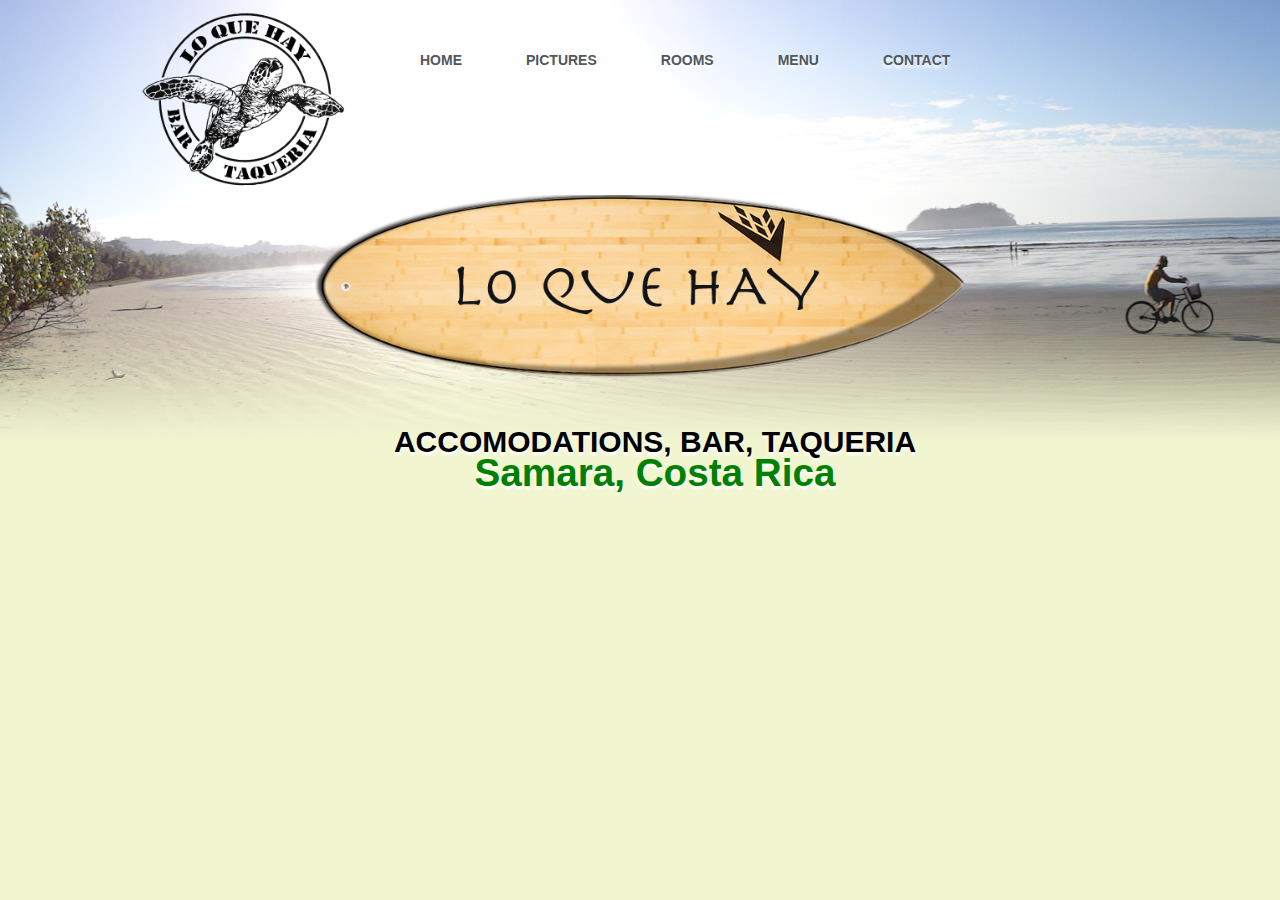
<file: index.html>
<!DOCTYPE html>
<html lang="en">
    <head>
        <meta charset="UTF-8"> <link rel="stylesheet" href="style.css">
        <title>Lo Que Hay - Samara, Costa Rica</title>
    </head>
    <body>
    <header>
        <div id="logo"><img src="assets/LQH_blacklogo.png"></div>
        <nav>
            <ul>
                <li><a href="index.html">Home</a></li>
                <li><a href="pictures.html">Pictures</a></li>
                <li><a href="rooms.html">Rooms</a></li>
                <li><a href="menu.html">Menu</a></li>
                <li><a href="contact.html">Contact</a></li>
            </ul>
        </nav>
    </header>
    <div class="main">
        <div id="surfboard"><img src="assets/surfboard.png"</div>
        <section id="intro">
            <h1>Accomodations, Bar, Taqueria</h1>
            <h2>Samara, Costa Rica</h2>
            
        </section>
    </div>
    </body>
</html>
</file>
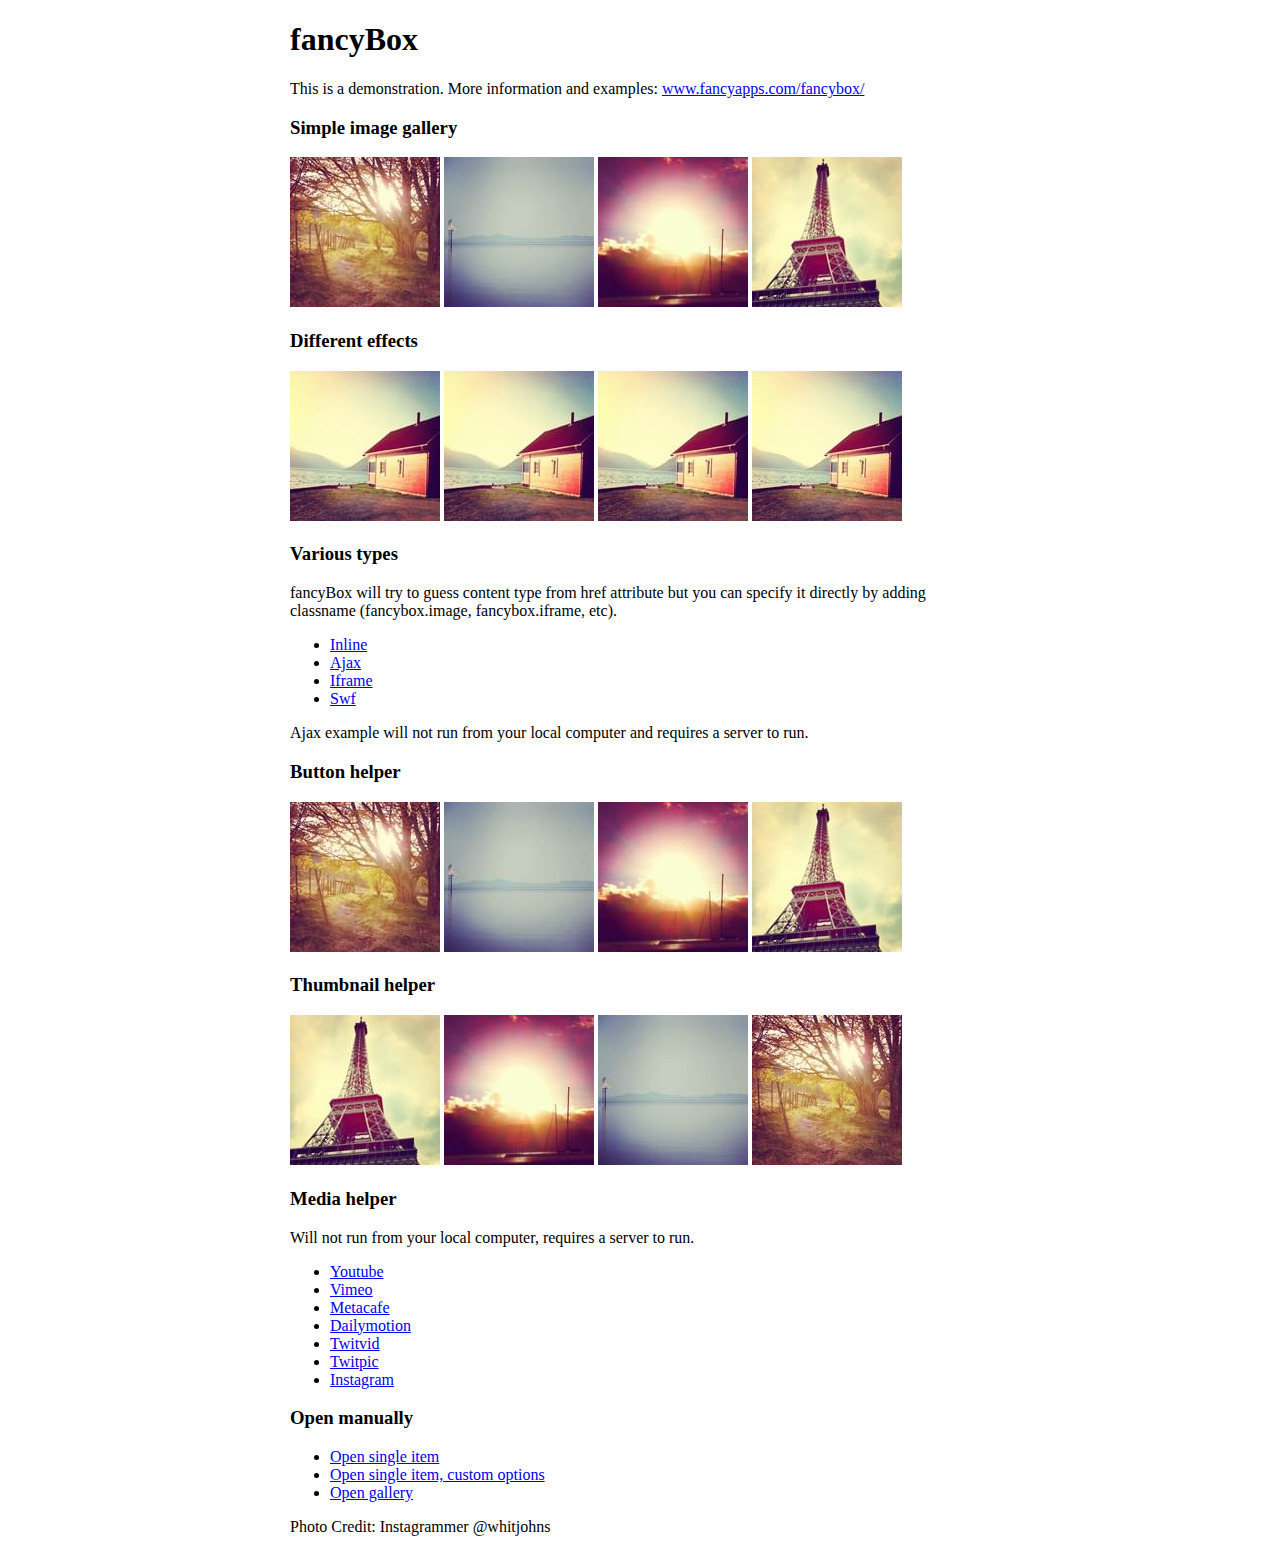
<file: fancybox/demo/index.html>
<!DOCTYPE html>
<html>
<head>
	<title>fancyBox - Fancy jQuery Lightbox Alternative | Demonstration</title>
	<meta http-equiv="Content-Type" content="text/html; charset=UTF-8" />

	<!-- Add jQuery library -->
	<script type="text/javascript" src="../lib/jquery-1.10.1.min.js"></script>

	<!-- Add mousewheel plugin (this is optional) -->
	<script type="text/javascript" src="../lib/jquery.mousewheel-3.0.6.pack.js"></script>

	<!-- Add fancyBox main JS and CSS files -->
	<script type="text/javascript" src="../source/jquery.fancybox.js?v=2.1.5"></script>
	<link rel="stylesheet" type="text/css" href="../source/jquery.fancybox.css?v=2.1.5" media="screen" />

	<!-- Add Button helper (this is optional) -->
	<link rel="stylesheet" type="text/css" href="../source/helpers/jquery.fancybox-buttons.css?v=1.0.5" />
	<script type="text/javascript" src="../source/helpers/jquery.fancybox-buttons.js?v=1.0.5"></script>

	<!-- Add Thumbnail helper (this is optional) -->
	<link rel="stylesheet" type="text/css" href="../source/helpers/jquery.fancybox-thumbs.css?v=1.0.7" />
	<script type="text/javascript" src="../source/helpers/jquery.fancybox-thumbs.js?v=1.0.7"></script>

	<!-- Add Media helper (this is optional) -->
	<script type="text/javascript" src="../source/helpers/jquery.fancybox-media.js?v=1.0.6"></script>

	<script type="text/javascript">
		$(document).ready(function() {
			/*
			 *  Simple image gallery. Uses default settings
			 */

			$('.fancybox').fancybox();

			/*
			 *  Different effects
			 */

			// Change title type, overlay closing speed
			$(".fancybox-effects-a").fancybox({
				helpers: {
					title : {
						type : 'outside'
					},
					overlay : {
						speedOut : 0
					}
				}
			});

			// Disable opening and closing animations, change title type
			$(".fancybox-effects-b").fancybox({
				openEffect  : 'none',
				closeEffect	: 'none',

				helpers : {
					title : {
						type : 'over'
					}
				}
			});

			// Set custom style, close if clicked, change title type and overlay color
			$(".fancybox-effects-c").fancybox({
				wrapCSS    : 'fancybox-custom',
				closeClick : true,

				openEffect : 'none',

				helpers : {
					title : {
						type : 'inside'
					},
					overlay : {
						css : {
							'background' : 'rgba(238,238,238,0.85)'
						}
					}
				}
			});

			// Remove padding, set opening and closing animations, close if clicked and disable overlay
			$(".fancybox-effects-d").fancybox({
				padding: 0,

				openEffect : 'elastic',
				openSpeed  : 150,

				closeEffect : 'elastic',
				closeSpeed  : 150,

				closeClick : true,

				helpers : {
					overlay : null
				}
			});

			/*
			 *  Button helper. Disable animations, hide close button, change title type and content
			 */

			$('.fancybox-buttons').fancybox({
				openEffect  : 'none',
				closeEffect : 'none',

				prevEffect : 'none',
				nextEffect : 'none',

				closeBtn  : false,

				helpers : {
					title : {
						type : 'inside'
					},
					buttons	: {}
				},

				afterLoad : function() {
					this.title = 'Image ' + (this.index + 1) + ' of ' + this.group.length + (this.title ? ' - ' + this.title : '');
				}
			});


			/*
			 *  Thumbnail helper. Disable animations, hide close button, arrows and slide to next gallery item if clicked
			 */

			$('.fancybox-thumbs').fancybox({
				prevEffect : 'none',
				nextEffect : 'none',

				closeBtn  : false,
				arrows    : false,
				nextClick : true,

				helpers : {
					thumbs : {
						width  : 50,
						height : 50
					}
				}
			});

			/*
			 *  Media helper. Group items, disable animations, hide arrows, enable media and button helpers.
			*/
			$('.fancybox-media')
				.attr('rel', 'media-gallery')
				.fancybox({
					openEffect : 'none',
					closeEffect : 'none',
					prevEffect : 'none',
					nextEffect : 'none',

					arrows : false,
					helpers : {
						media : {},
						buttons : {}
					}
				});

			/*
			 *  Open manually
			 */

			$("#fancybox-manual-a").click(function() {
				$.fancybox.open('1_b.jpg');
			});

			$("#fancybox-manual-b").click(function() {
				$.fancybox.open({
					href : 'iframe.html',
					type : 'iframe',
					padding : 5
				});
			});

			$("#fancybox-manual-c").click(function() {
				$.fancybox.open([
					{
						href : '1_b.jpg',
						title : 'My title'
					}, {
						href : '2_b.jpg',
						title : '2nd title'
					}, {
						href : '3_b.jpg'
					}
				], {
					helpers : {
						thumbs : {
							width: 75,
							height: 50
						}
					}
				});
			});


		});
	</script>
	<style type="text/css">
		.fancybox-custom .fancybox-skin {
			box-shadow: 0 0 50px #222;
		}

		body {
			max-width: 700px;
			margin: 0 auto;
		}
	</style>
</head>
<body>
	<h1>fancyBox</h1>

	<p>This is a demonstration. More information and examples: <a href="http://fancyapps.com/fancybox/">www.fancyapps.com/fancybox/</a></p>

	<h3>Simple image gallery</h3>
	<p>
		<a class="fancybox" href="1_b.jpg" data-fancybox-group="gallery" title="Lorem ipsum dolor sit amet"><img src="1_s.jpg" alt="" /></a>

		<a class="fancybox" href="2_b.jpg" data-fancybox-group="gallery" title="Etiam quis mi eu elit temp"><img src="2_s.jpg" alt="" /></a>

		<a class="fancybox" href="3_b.jpg" data-fancybox-group="gallery" title="Cras neque mi, semper leon"><img src="3_s.jpg" alt="" /></a>

		<a class="fancybox" href="4_b.jpg" data-fancybox-group="gallery" title="Sed vel sapien vel sem uno"><img src="4_s.jpg" alt="" /></a>
	</p>

	<h3>Different effects</h3>
	<p>
		<a class="fancybox-effects-a" href="5_b.jpg" title="Lorem ipsum dolor sit amet, consectetur adipiscing elit"><img src="5_s.jpg" alt="" /></a>

		<a class="fancybox-effects-b" href="5_b.jpg" title="Lorem ipsum dolor sit amet, consectetur adipiscing elit"><img src="5_s.jpg" alt="" /></a>

		<a class="fancybox-effects-c" href="5_b.jpg" title="Lorem ipsum dolor sit amet, consectetur adipiscing elit"><img src="5_s.jpg" alt="" /></a>

		<a class="fancybox-effects-d" href="5_b.jpg" title="Lorem ipsum dolor sit amet, consectetur adipiscing elit"><img src="5_s.jpg" alt="" /></a>
	</p>

	<h3>Various types</h3>
	<p>
		fancyBox will try to guess content type from href attribute but you can specify it directly by adding classname (fancybox.image, fancybox.iframe, etc).
	</p>
	<ul>
		<li><a class="fancybox" href="#inline1" title="Lorem ipsum dolor sit amet">Inline</a></li>
		<li><a class="fancybox fancybox.ajax" href="ajax.txt">Ajax</a></li>
		<li><a class="fancybox fancybox.iframe" href="iframe.html">Iframe</a></li>
		<li><a class="fancybox" href="http://www.adobe.com/jp/events/cs3_web_edition_tour/swfs/perform.swf">Swf</a></li>
	</ul>

	<div id="inline1" style="width:400px;display: none;">
		<h3>Etiam quis mi eu elit</h3>
		<p>
			Lorem ipsum dolor sit amet, consectetur adipiscing elit. Etiam quis mi eu elit tempor facilisis id et neque. Nulla sit amet sem sapien. Vestibulum imperdiet porta ante ac ornare. Nulla et lorem eu nibh adipiscing ultricies nec at lacus. Cras laoreet ultricies sem, at blandit mi eleifend aliquam. Nunc enim ipsum, vehicula non pretium varius, cursus ac tortor. Vivamus fringilla congue laoreet. Quisque ultrices sodales orci, quis rhoncus justo auctor in. Phasellus dui eros, bibendum eu feugiat ornare, faucibus eu mi. Nunc aliquet tempus sem, id aliquam diam varius ac. Maecenas nisl nunc, molestie vitae eleifend vel, iaculis sed magna. Aenean tempus lacus vitae orci posuere porttitor eget non felis. Donec lectus elit, aliquam nec eleifend sit amet, vestibulum sed nunc.
		</p>
	</div>

	<p>
		Ajax example will not run from your local computer and requires a server to run.
	</p>

	<h3>Button helper</h3>
	<p>
		<a class="fancybox-buttons" data-fancybox-group="button" href="1_b.jpg"><img src="1_s.jpg" alt="" /></a>

		<a class="fancybox-buttons" data-fancybox-group="button" href="2_b.jpg"><img src="2_s.jpg" alt="" /></a>

		<a class="fancybox-buttons" data-fancybox-group="button" href="3_b.jpg"><img src="3_s.jpg" alt="" /></a>

		<a class="fancybox-buttons" data-fancybox-group="button" href="4_b.jpg"><img src="4_s.jpg" alt="" /></a>
	</p>

	<h3>Thumbnail helper</h3>
	<p>
		<a class="fancybox-thumbs" data-fancybox-group="thumb" href="4_b.jpg"><img src="4_s.jpg" alt="" /></a>

		<a class="fancybox-thumbs" data-fancybox-group="thumb" href="3_b.jpg"><img src="3_s.jpg" alt="" /></a>

		<a class="fancybox-thumbs" data-fancybox-group="thumb" href="2_b.jpg"><img src="2_s.jpg" alt="" /></a>

		<a class="fancybox-thumbs" data-fancybox-group="thumb" href="1_b.jpg"><img src="1_s.jpg" alt="" /></a>
	</p>

	<h3>Media helper</h3>
	<p>
		Will not run from your local computer, requires a server to run.
	</p>

	<ul>
		<li><a class="fancybox-media" href="http://www.youtube.com/watch?v=opj24KnzrWo">Youtube</a></li>
		<li><a class="fancybox-media" href="http://vimeo.com/47480346">Vimeo</a></li>
		<li><a class="fancybox-media" href="http://www.metacafe.com/watch/7635964/">Metacafe</a></li>
		<li><a class="fancybox-media" href="http://www.dailymotion.com/video/xoeylt_electric-guest-this-head-i-hold_music">Dailymotion</a></li>
		<li><a class="fancybox-media" href="http://twitvid.com/QY7MD">Twitvid</a></li>
		<li><a class="fancybox-media" href="http://twitpic.com/7p93st">Twitpic</a></li>
		<li><a class="fancybox-media" href="http://instagr.am/p/IejkuUGxQn">Instagram</a></li>
	</ul>

	<h3>Open manually</h3>
	<ul>
		<li><a id="fancybox-manual-a" href="javascript:;">Open single item</a></li>
		<li><a id="fancybox-manual-b" href="javascript:;">Open single item, custom options</a></li>
		<li><a id="fancybox-manual-c" href="javascript:;">Open gallery</a></li>
	</ul>

	<p>
		Photo Credit: Instagrammer @whitjohns
	</p>
</body>
</html>
</file>
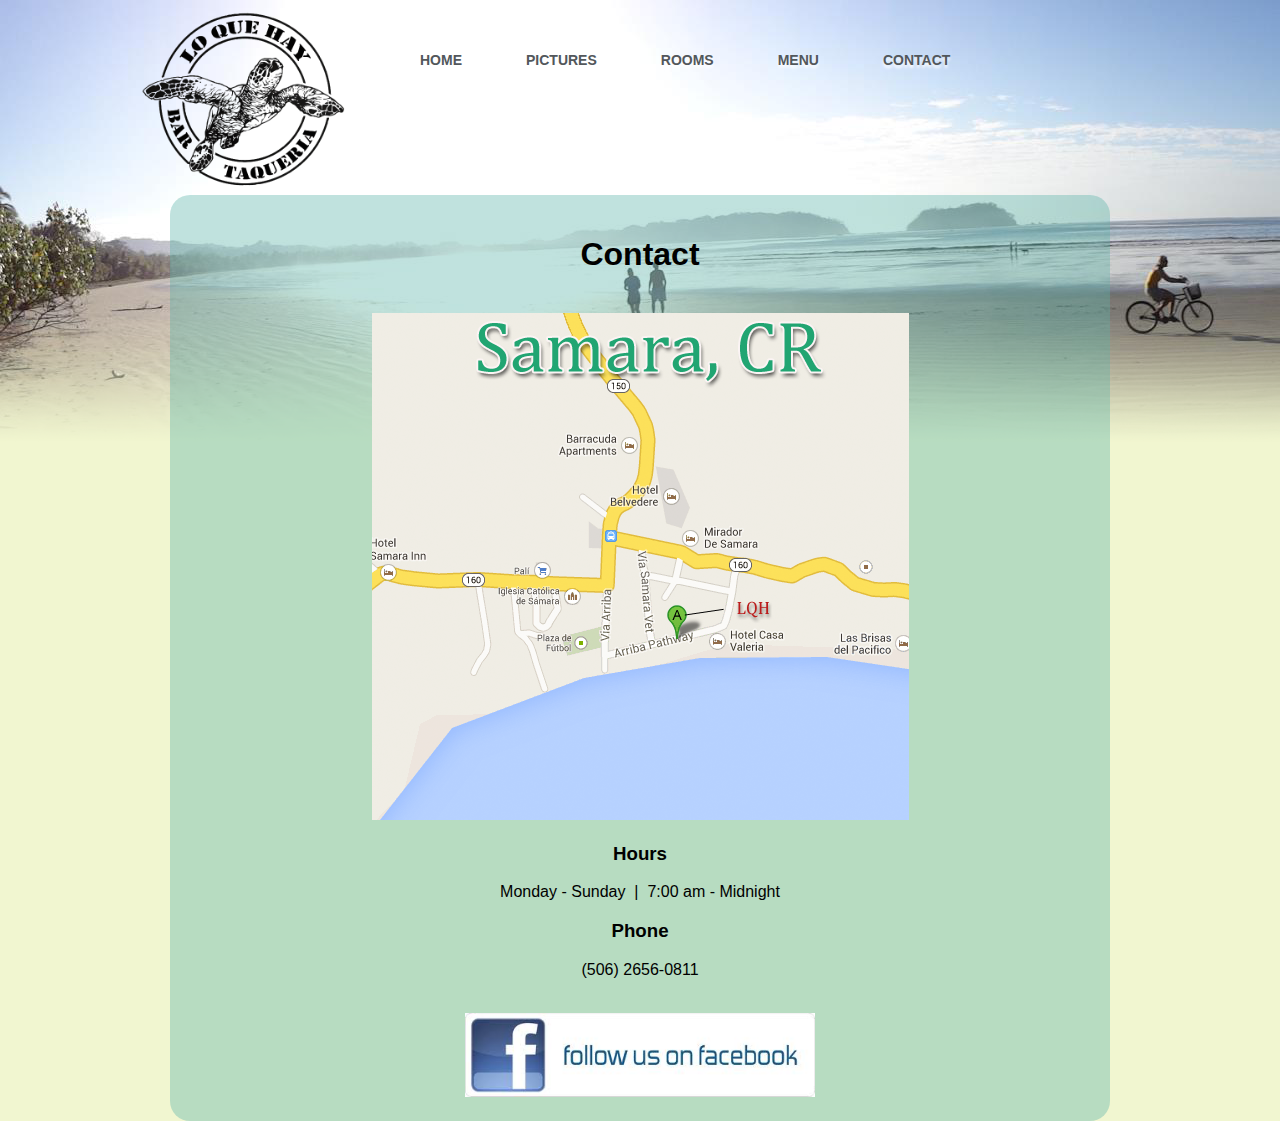
<file: contact.html>
<!DOCTYPE html>
<html lang="en">
    <head>
        <meta charset="UTF-8"> <link rel="stylesheet" href="style.css">
        <title>Lo Que Hay - Samara, Costa Rica</title>
    </head>
    <body>
    <header>
        <div id="logo"><img src="assets/LQH_blacklogo.png"></div>
        <nav>
            <ul>
                <li><a href="index.html">Home</a></li>
                <li><a href="pictures.html">Pictures</a></li>
                <li><a href="rooms.html">Rooms</a></li>
                <li><a href="menu.html">Menu</a></li>
                <li><a href="contact.html">Contact</a></li>
            </ul>
        </nav>
    </header>
       <div class="container">
            <center><h1>Contact</h1>
            <br />  <img src="assets/map.png">
            <h3>Hours</h3>
            <p>Monday - Sunday &nbsp|&nbsp 7:00 am - Midnight</p>
            <h3>Phone</h3>
            <p>(506) 2656-0811</p>
            <br />
            <a href="https://www.facebook.com/lo.qhay.9" target="blank"><img src="assets/FB.jpeg" width="350px" height="auto"></a>
            </center>
       </div>
    </body>
</html>
</file>
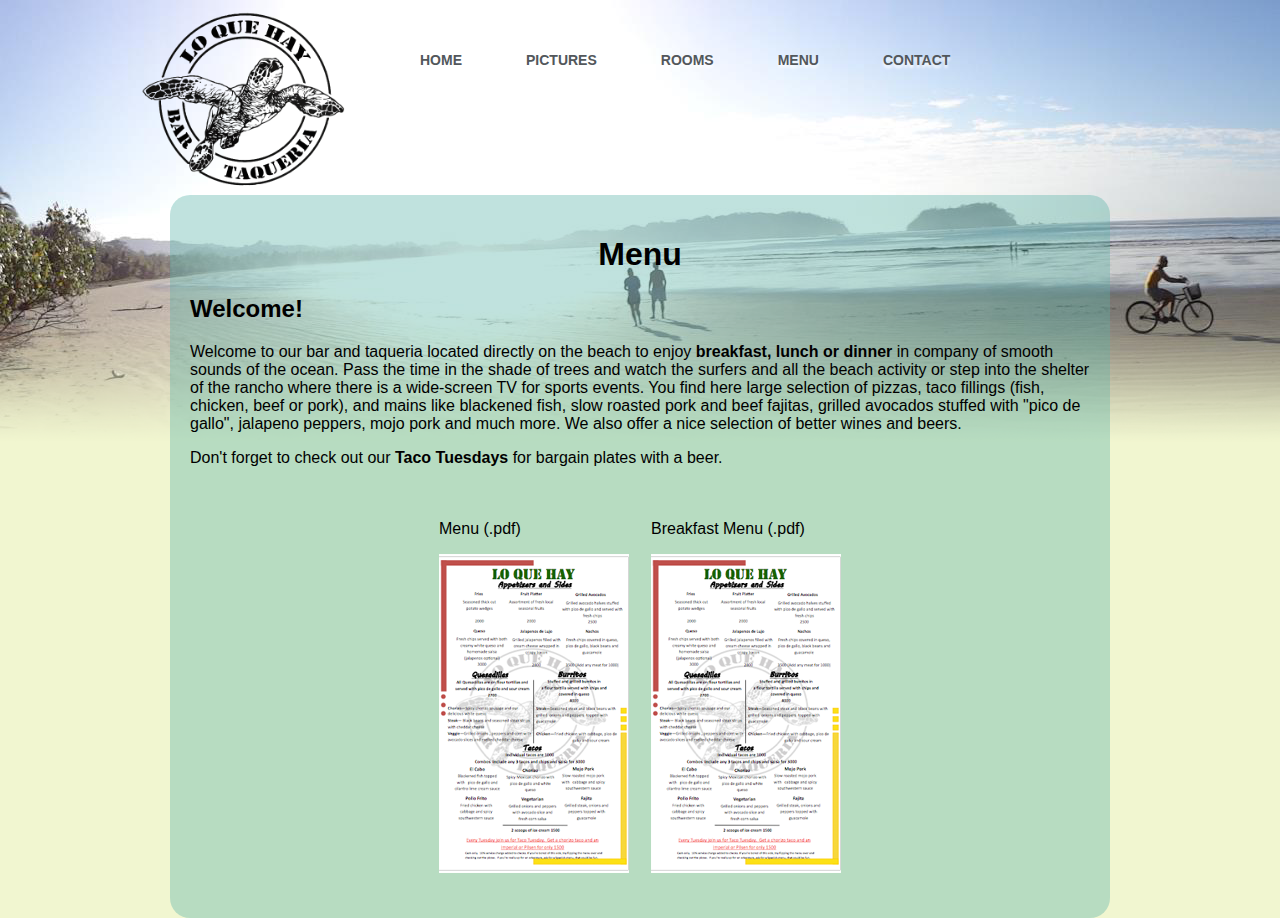
<file: menu.html>
<!DOCTYPE html>
<html lang="en">
<head>
    <meta charset="UTF-8"> <link rel="stylesheet" href="style.css">
    <title>Lo Que Hay - Samara, Costa Rica</title>
</head>
<body>
<header>
    <div id="logo"><img src="assets/LQH_blacklogo.png"></div>
    <nav>
        <ul>
            <li><a href="index.html">Home</a></li>
            <li><a href="pictures.html">Pictures</a></li>
            <li><a href="rooms.html">Rooms</a></li>
            <li><a href="menu.html">Menu</a></li>
            <li><a href="contact.html">Contact</a></li>
        </ul>
    </nav>
</header>
   <div class="container">
        <center><h1>Menu</h1></center>
        <h2>Welcome!</h2>
        <p>Welcome to our bar and taqueria located directly on the beach to enjoy <b>breakfast, lunch or dinner</b> in company of smooth sounds of the ocean.
        Pass the time in the shade of trees and watch the surfers and all the beach activity or step into the shelter of the rancho where there is a
        wide-screen TV for sports events. You find here large selection of pizzas, taco fillings (fish, chicken, beef or pork), and mains like blackened fish,
        slow roasted pork and beef fajitas, grilled avocados stuffed with "pico de gallo", jalapeno peppers, mojo pork and much more. We also offer a nice selection of better wines and beers.
        </p>
        <p>
        Don't forget to check out our <b>Taco Tuesdays</b> for bargain plates with a beer.
        </p>
        <center><table id="menutable">
            <tr>
                <td>
                    <p>Menu (.pdf)</p>
                    <a href="assets/menu.pdf" target="blank"><img src="assets/menuthumb.png"></a>
                </td>
                <td>
                    <p>Breakfast Menu (.pdf)</p>
                    <a href="assets/breakfastmenu.pdf" target="blank"><img src="assets/menuthumb.png"></a>
                </td>
            </tr>
        </table></center>
    </div>
</body>
</html>
</file>
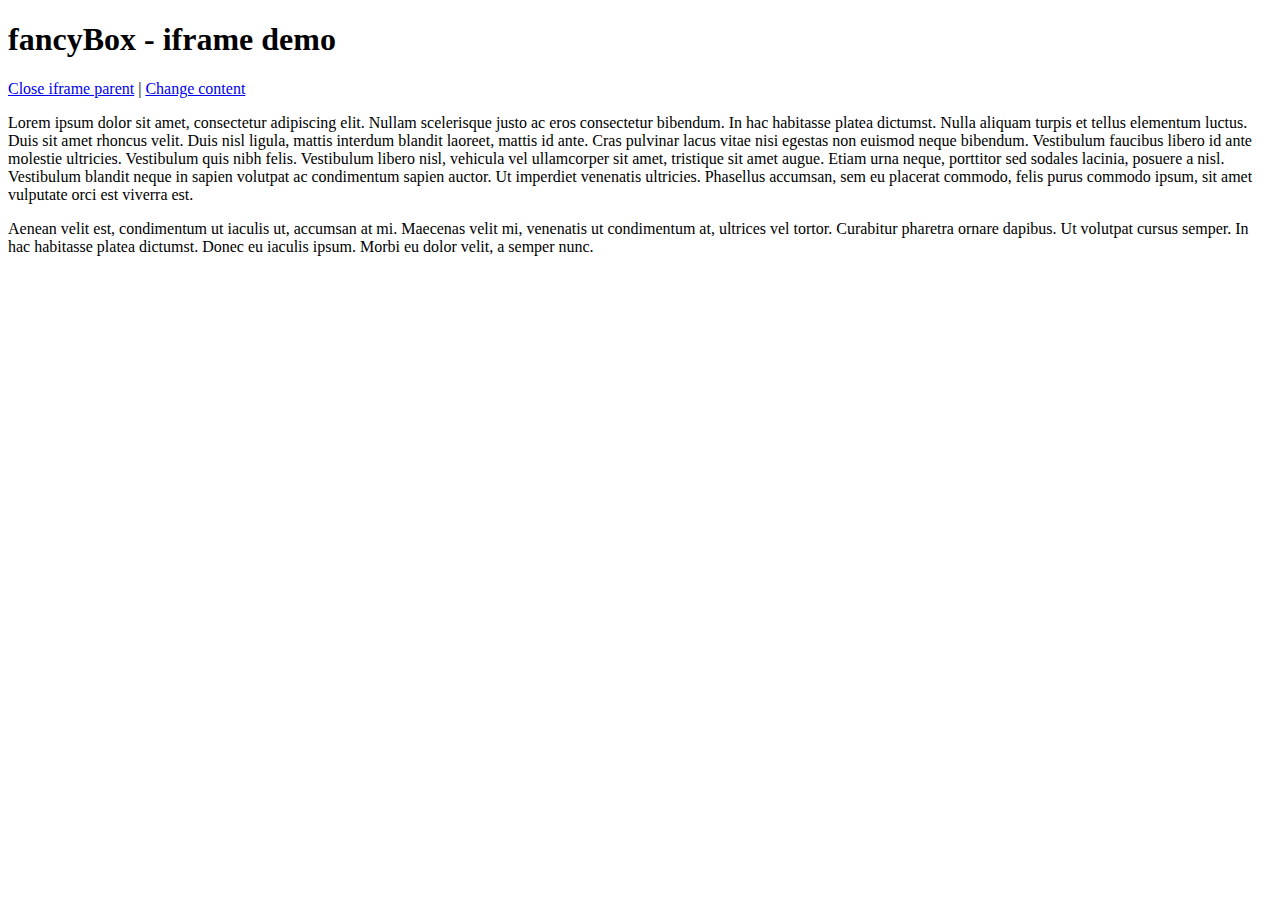
<file: fancybox/demo/iframe.html>
<!DOCTYPE html>
<html>
<head>
	<title>fancyBox - iframe demo</title>
	<meta http-equiv="Content-Type" content="text/html; charset=UTF-8" />
</head>
<body>
	<h1>fancyBox - iframe demo</h1>

	<p>
		<a href="javascript:parent.jQuery.fancybox.close();">Close iframe parent</a>

		|

		<a href="javascript:parent.jQuery.fancybox.open({href : '1_b.jpg', title : 'My title'});">Change content</a>
	</p>

	<p>
		Lorem ipsum dolor sit amet, consectetur adipiscing elit. Nullam scelerisque justo ac eros consectetur bibendum. In hac habitasse platea dictumst. Nulla aliquam turpis et tellus elementum luctus. Duis sit amet rhoncus velit. Duis nisl ligula, mattis interdum blandit laoreet, mattis id ante. Cras pulvinar lacus vitae nisi egestas non euismod neque bibendum. Vestibulum faucibus libero id ante molestie ultricies. Vestibulum quis nibh felis. Vestibulum libero nisl, vehicula vel ullamcorper sit amet, tristique sit amet augue. Etiam urna neque, porttitor sed sodales lacinia, posuere a nisl. Vestibulum blandit neque in sapien volutpat ac condimentum sapien auctor. Ut imperdiet venenatis ultricies. Phasellus accumsan, sem eu placerat commodo, felis purus commodo ipsum, sit amet vulputate orci est viverra est.
	</p>

	<p>
		Aenean velit est, condimentum ut iaculis ut, accumsan at mi. Maecenas velit mi, venenatis ut condimentum at, ultrices vel tortor. Curabitur pharetra ornare dapibus. Ut volutpat cursus semper. In hac habitasse platea dictumst. Donec eu iaculis ipsum. Morbi eu dolor velit, a semper nunc.
	</p>
</body>
</html>
</file>
<file: style.css>
body{
    margin: 0px;
    background-image: url('assets/panoramaheader.png');
    background-repeat: no-repeat;
    background-color: #f1f6d0;
}
 
/*--- Nav starts here ---*/ 
nav{
    margin-left: auto;
    margin-right: auto;
    width: 650px;
    padding-top: 35px;
    position: absolute;
    left: 350px;
}
nav li{
    display: inline;
    padding: none;
    margin: 30px;
    background-color: none;
    -webkit-border-radius: 10px;
    -moz-border-radius: 10px;
    border-radius: 10px;
    text-transform:uppercase;
    font-family: Droid Serif, helvetica, sans-serif;
    font-size: 14px;
    font-weight: bold;
    text-shadow: 0px 3px 3px #FFF;
}
nav li a:hover{
    text-decoration: none;
    color: orange;
}
nav li a:visited{
    text-decoration: none;
}
nav li a:link{
    text-decoration: none;
}
nav li a{
    text-decoration: none;
    color: #52575b;
}

/*--- Header starts here ---*/ 
header {
    height: 145px;
}
#logo img{
    width: 230px;
    height: auto;
    margin: 5px;
    position: absolute;
    left: 120px;
} 
/*--- Main starts here ---*/ 
.container {
    font-family: helvetica, verdana;
    padding: 20px;
    width: 900px;
    background-color:rgba(89,178,168,0.38);
    position: relative;
    top: 50px;
    margin-left: auto; 
    margin-right: auto;
    -moz-border-radius: 20px;
    -webkit-border-radius: 20px;
    -khtml-border-radius: 20px;
    border-radius: 20px;
}    

.main {
    font-family: Lucida Sans Unicode, Lucida Grande, sans-serif;
    text-shadow: 0px 3px 3px #FFF;
}
.main h1{
    text-align: center;
    text-transform: uppercase;
    font-size: 30px;
    position: relative;
    top: 75px;
    left: 15px;
}
.main h2{
    text-align: center;
    font-size: 29pt;
    position: relative;
    left: 15px;
    top: 35px;
    color: green;
}
.main img{
    display: block;
    margin-left: auto;
    margin-right: auto;  
}
.main p{
    font-size: 11pt;
}

#surfboard img{
   width: 650px;
   height: auto;
   position: relative;
   top: 50px;
}
/*--- Footer starts here ---*/     
#footer{
    height: 70px;
    width: 100%;
    z-index: 2;       
}
/*--- Rooms.html ---*/    

}
img.roomsmain{
    -moz-border-radius: 20px;
    -webkit-border-radius: 20px;
    -khtml-border-radius: 20px;
    border-radius: 20px;
}
p.roomsmain {
    font-size: 14pt;
}
.roomsmain h1{
    color: orange;
    text-shadow: 3px 3px 3px #000;
}


/*--- Pictures.html --- */

#picturesmain {
    font-family: helvetica, verdana;
    padding: 0px 20px 20px 20px;
    width: 900px;
    background-color:rgba(89,178,168,0.38);
    position: absolute;
    left: 170px;
    top: 220px;
    -moz-border-radius: 20px;
    -webkit-border-radius: 20px;
    -khtml-border-radius: 20px;
    border-radius: 20px;
}
#picturesmain p{
    font-size: 14pt;
}
#picturesmain h1{
    color: orange;
    text-shadow: 3px 3px 3px #000;
}
.fancyboxpics td{
    position: relative;
    margin-left: auto;
    margin-right: auto;
    bottom: 50px;
    text-align: center;
}
#menutable{
    border-spacing: 20px;
}
</file>
